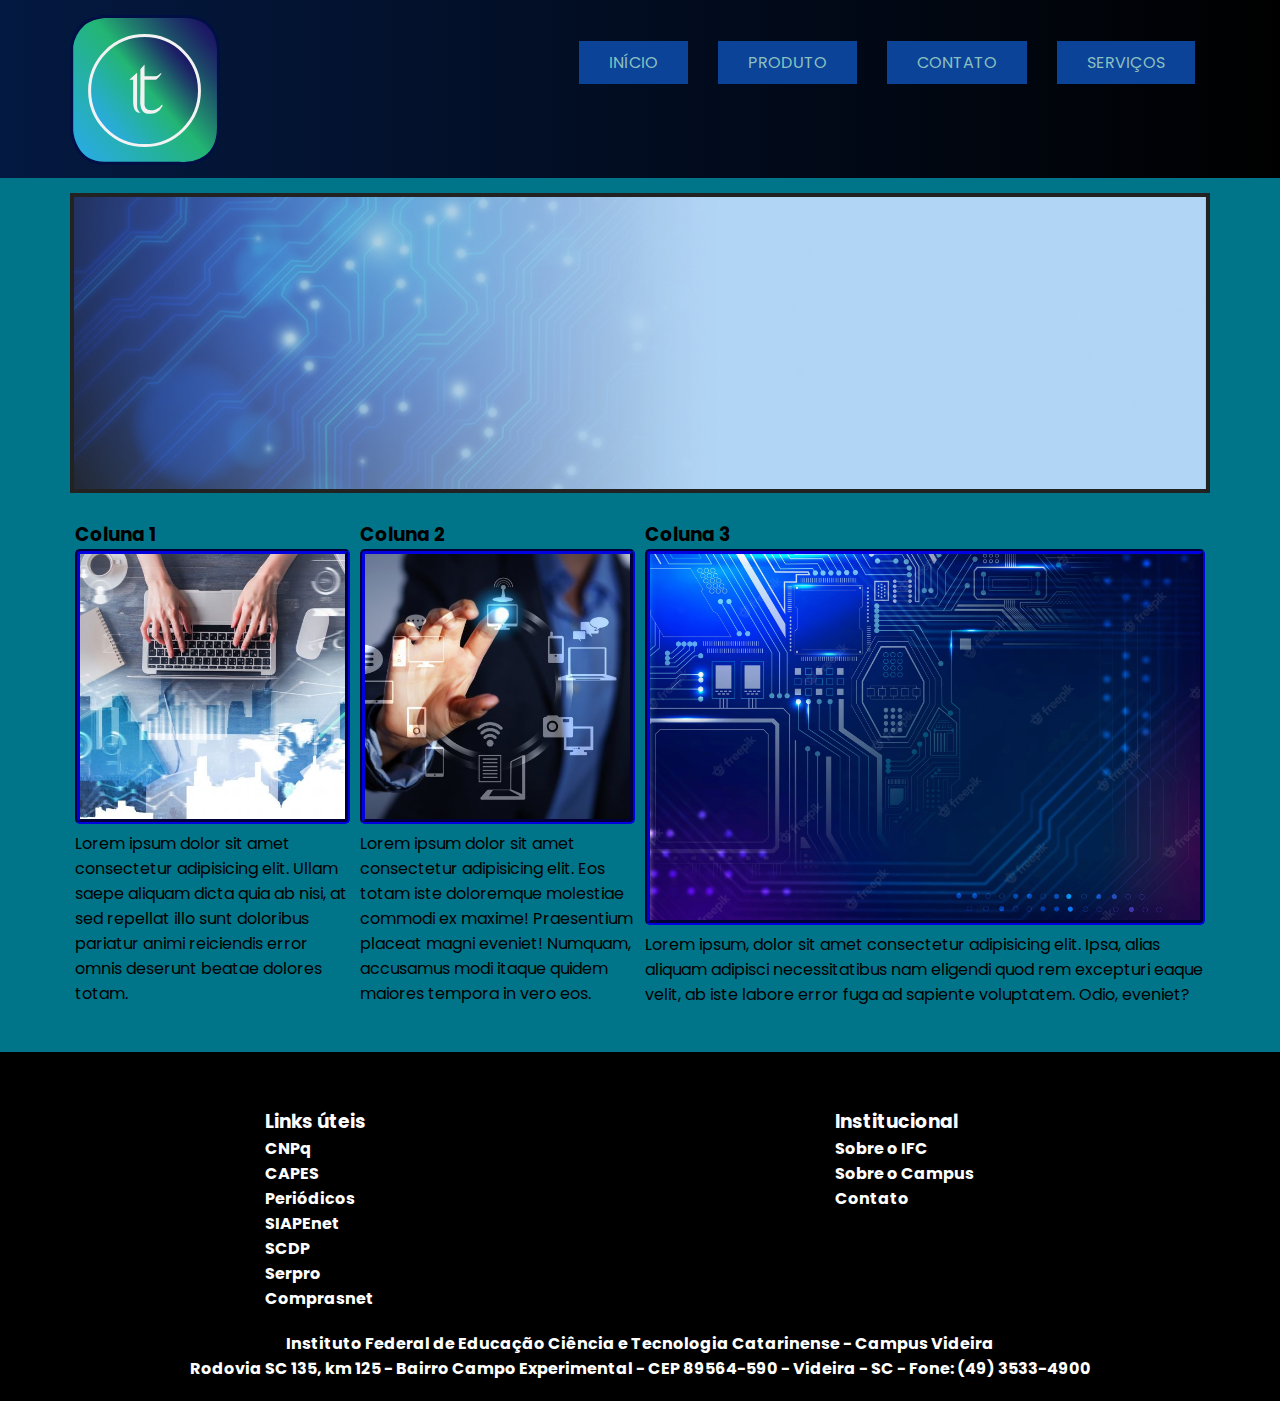
<file: index.html>
<!DOCTYPE html>
<html lang="pt-br">
  <head>
    <meta charset="UTF-8" />
    <meta http-equiv="X-UA-Compatible" content="IE=edge" />
    <meta name="viewport" content="width=device-width, initial-scale=1.0" />
    <title>O Centro</title>
    <link rel="stylesheet" href="css/estilos.css" />
    <link rel="shortcut icon" href="img/Logo Site.svg" type="image/x-icon">
  </head>
  <body>  




    <nav> 
      <div class="container">
        <h1>
          <a href="/">
            <img src="img/Logo Site.svg" alt="Meu Logotipo" />
          </a>
        </h1>
        <ul>
          <li>
            <a href="servicos.html">serviços</a>
          </li>
          <li>
            <a href="contato.html">contato</a>
          </li>
          <li>
            <a href="produto.html">Produto</a>
          </li>
          <li>
            <a href="/">início</a>
          </li>
        </ul>
      </div>
    </nav>

    <header>
      <div class="container clearfix">
        <img src="img/Slide-2-1140px-background.jpg" alt="" />
      </div>
    </header>

    <main>
      <div class="container clearfix">
        <div class="col-3">
          <h3>Coluna 1</h3>
          <img src="img/IW-Blog-21-500x500.jpg" alt="..">
          <p>Lorem ipsum dolor sit amet consectetur adipisicing elit. Ullam saepe aliquam dicta quia ab nisi, at sed repellat illo sunt doloribus pariatur animi reiciendis error omnis deserunt beatae dolores totam.</p>
        </div>
        <div class="col-3">
          <h3>Coluna 2</h3>
          <img src="img/Consultoria-Tecnologia-500x500.jpg" alt="...">
          <p>Lorem ipsum dolor sit amet consectetur adipisicing elit. Eos totam iste doloremque molestiae commodi ex maxime! Praesentium placeat magni eveniet! Numquam, accusamus modi itaque quidem maiores tempora in vero eos.</p>
        </div>
        <div class="col-6">
          <h3>Coluna 3</h3>
          <img src="img/fundo-de-tecnologia-do-circuito-da-placa-mae-em-gradiente-azul_53876-124645.webp" alt="....">
          <p>Lorem ipsum, dolor sit amet consectetur adipisicing elit. Ipsa, alias aliquam adipisci necessitatibus nam eligendi quod rem excepturi eaque velit, ab iste labore error fuga ad sapiente voluptatem. Odio, eveniet?</p>
        </div>
      </div>
    </main>

    <footer>
      <div class="container">
        <div class="container clearfix">

          <div class="col-2"></div>

          <div class="col-4">
            <h3>Links úteis</h3>
            <ul>
              <li>CNPq</li>
              <li>CAPES</li>
              <li>Periódicos</li>
              <li>SIAPEnet</li>
              <li>SCDP</li>
              <li>Serpro</li>
              <li>Comprasnet</li>
            </ul>
          </div>
          <div class="col-2"></div>
          <div class="col-4">
            <h3>Institucional</h3>
            <ul>
              <li>Sobre o IFC</li>
              <li>Sobre o Campus</li>
              <li>Contato</li>
            </ul>
          </div>
        </div>
      </div>

      <div class="container center">
        <p>
          Instituto Federal de Educação Ciência e Tecnologia Catarinense - Campus Videira
        </p>
        <p>
          Rodovia SC 135, km 125 - Bairro Campo Experimental - CEP 89564-590 - Videira - SC - Fone: (49) 3533-4900
        </p>
      </div>
    </footer>

  </body>
</html>
</file>
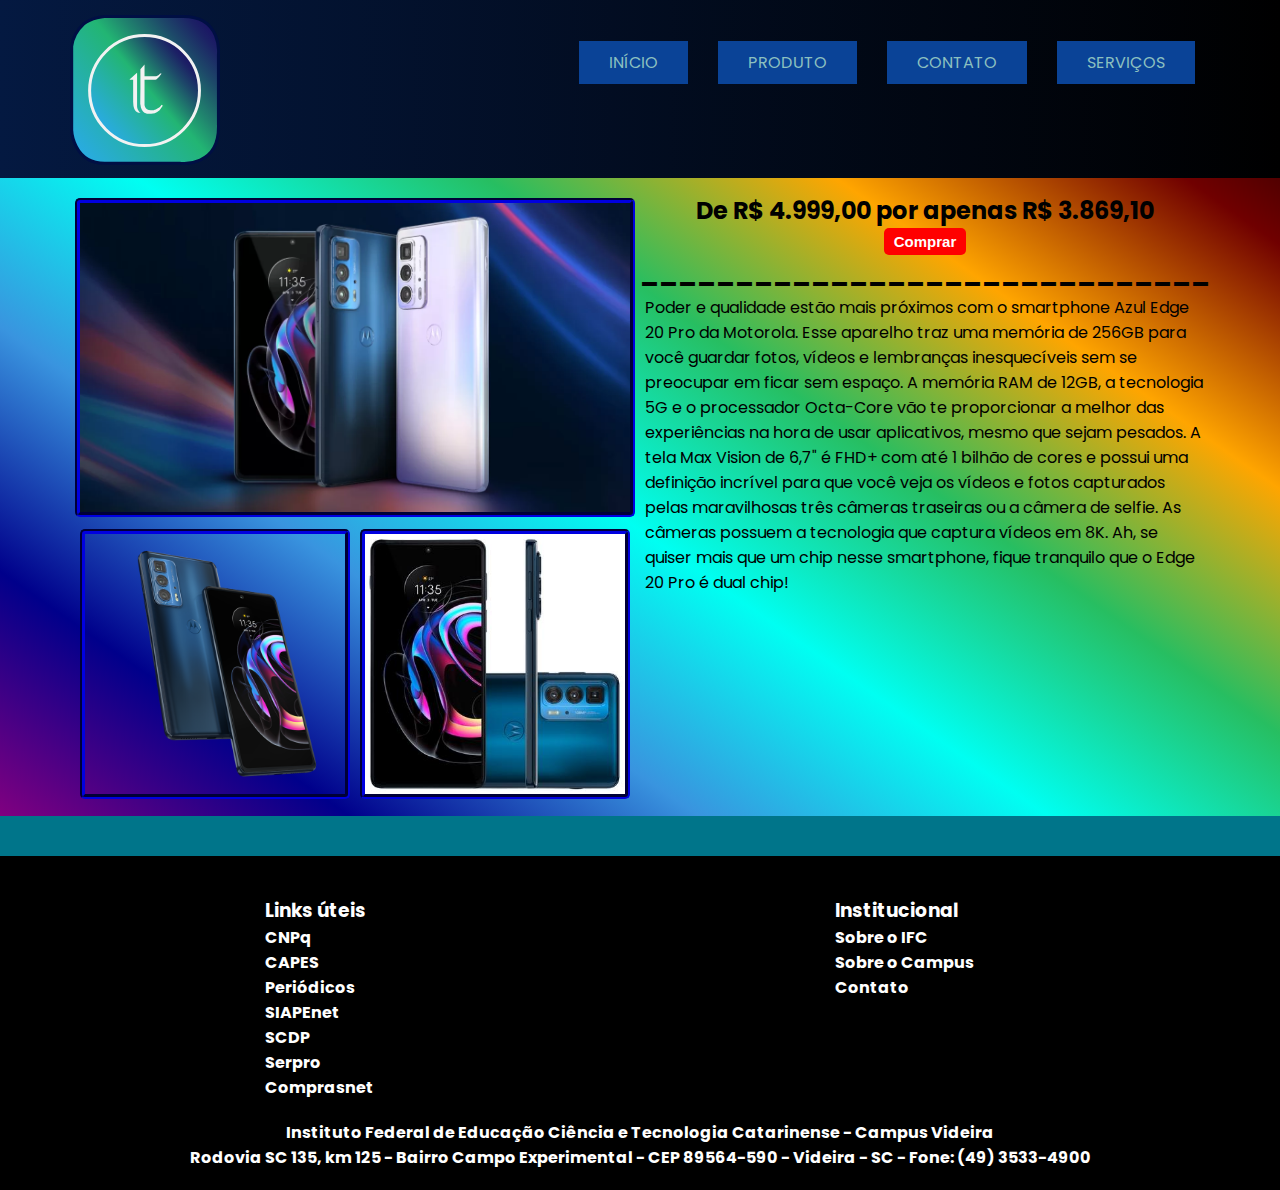
<file: Edge_20_Pro.html>
<!DOCTYPE html>
<html lang="pt-br">
  <head>
    <meta charset="UTF-8" />
    <meta http-equiv="X-UA-Compatible" content="IE=edge" />
    <meta name="viewport" content="width=device-width, initial-scale=1.0" />
    <title>Edge 20 Pro</title>
    <link rel="stylesheet" href="css/estilos.css" />
    <link rel="shortcut icon" href="img/Logo Site.svg" type="image/x-icon">
  </head>
  <body>  
    <nav> 
      <div class="container">
        <h1>
          <a href="/">
            <img src="img/Logo Site.svg" alt="Meu Logotipo" />
          </a>
        </h1>
        <ul>

          <li>
            <a href="servicos.html">serviços</a>
          </li>
          <li>
            <a href="contato.html">contato</a>
          </li>
          <li>
            <a href="produto.html">Produto</a>
          </li>
          <li>
            <a href="/">início</a>
          </li>
        </ul>
      </div>
    </nav>

    <main class="tt">

      <div class="container clearfix">
        <div class="col-6">
            <img src="img/Produtos/Edge 20 Pro/12105529768021.webp" alt="..">
          <div class="col-6">
            <img src="img/Produtos/Edge 20 Pro/motorola-edge-20-pro-produto-700x700.webp" alt="...">
          </div>
          <div class="col-6">
            <img src="img/Produtos/Edge 20 Pro/smartphone-motorola-xt2153-1-moto-edge-20-pro-256gb-108mp-6-7-capa-protetora-azul-pany0007br_1633792739_g.jpg" alt="....">
          </div>
        </div>
        <div class="hj">
          <h2>De R$ 4.999,00 por apenas R$ 3.869,10</h2>
          <button class="botao1"><a href="https://www.magazineluiza.com.br/smartphone-motorola-edge-20-pro-256gb-azul-5g-12gb-ram-tela-67-cam-tripla-selfie-32mp/p/231525600/te/medg/?&force=6&seller_id=magazineluiza&utm_source=google&utm_medium=pla&utm_campaign=&partner_id=68709&gclid=EAIaIQobChMIkO-t_MmH-gIVARfUAR1dOgpFEAQYAiABEgJvePD_BwE&gclsrc=aw.ds"><b> Comprar</b></a></button>
          <h2>______________________________</h2>
        </div>
        
        <div class="col-6">
          <p>Poder e qualidade estão mais próximos com o smartphone Azul Edge 20 Pro da Motorola. Esse aparelho traz uma memória de 256GB para você guardar fotos, vídeos e lembranças inesquecíveis sem se preocupar em ficar sem espaço. A memória RAM de 12GB, a tecnologia 5G e o processador Octa-Core vão te proporcionar a melhor das experiências na hora de usar aplicativos, mesmo que sejam pesados. A tela Max Vision de 6,7" é FHD+ com até 1 bilhão de cores e possui uma definição incrível para que você veja os vídeos e fotos capturados pelas maravilhosas três câmeras traseiras ou a câmera de selfie. As câmeras possuem a tecnologia que captura vídeos em 8K. Ah, se quiser mais que um chip nesse smartphone, fique tranquilo que o Edge 20 Pro é dual chip!</p>
        </div>
      </main>

      <footer>
        <div class="container clearfix">
          
          <div class="col-2"></div>

          <div class="col-4">
            <h3>Links úteis</h3>
            <ul>
              <li>CNPq</li>
              <li>CAPES</li>
              <li>Periódicos</li>
              <li>SIAPEnet</li>
              <li>SCDP</li>
              <li>Serpro</li>
              <li>Comprasnet</li>
            </ul>
          </div>
          <div class="col-2"></div>
          <div class="col-4">
            <h3>Institucional</h3>
            <ul>
              <li>Sobre o IFC</li>
              <li>Sobre o Campus</li>
              <li>Contato</li>
            </ul>
          </div>
        </div>

      <div class="container center">
        <p>
          Instituto Federal de Educação Ciência e Tecnologia Catarinense - Campus Videira
        </p>
        <p>
          Rodovia SC 135, km 125 - Bairro Campo Experimental - CEP 89564-590 - Videira - SC - Fone: (49) 3533-4900
        </p>
      </div>
    </footer>

  </body>
</html>
</file>
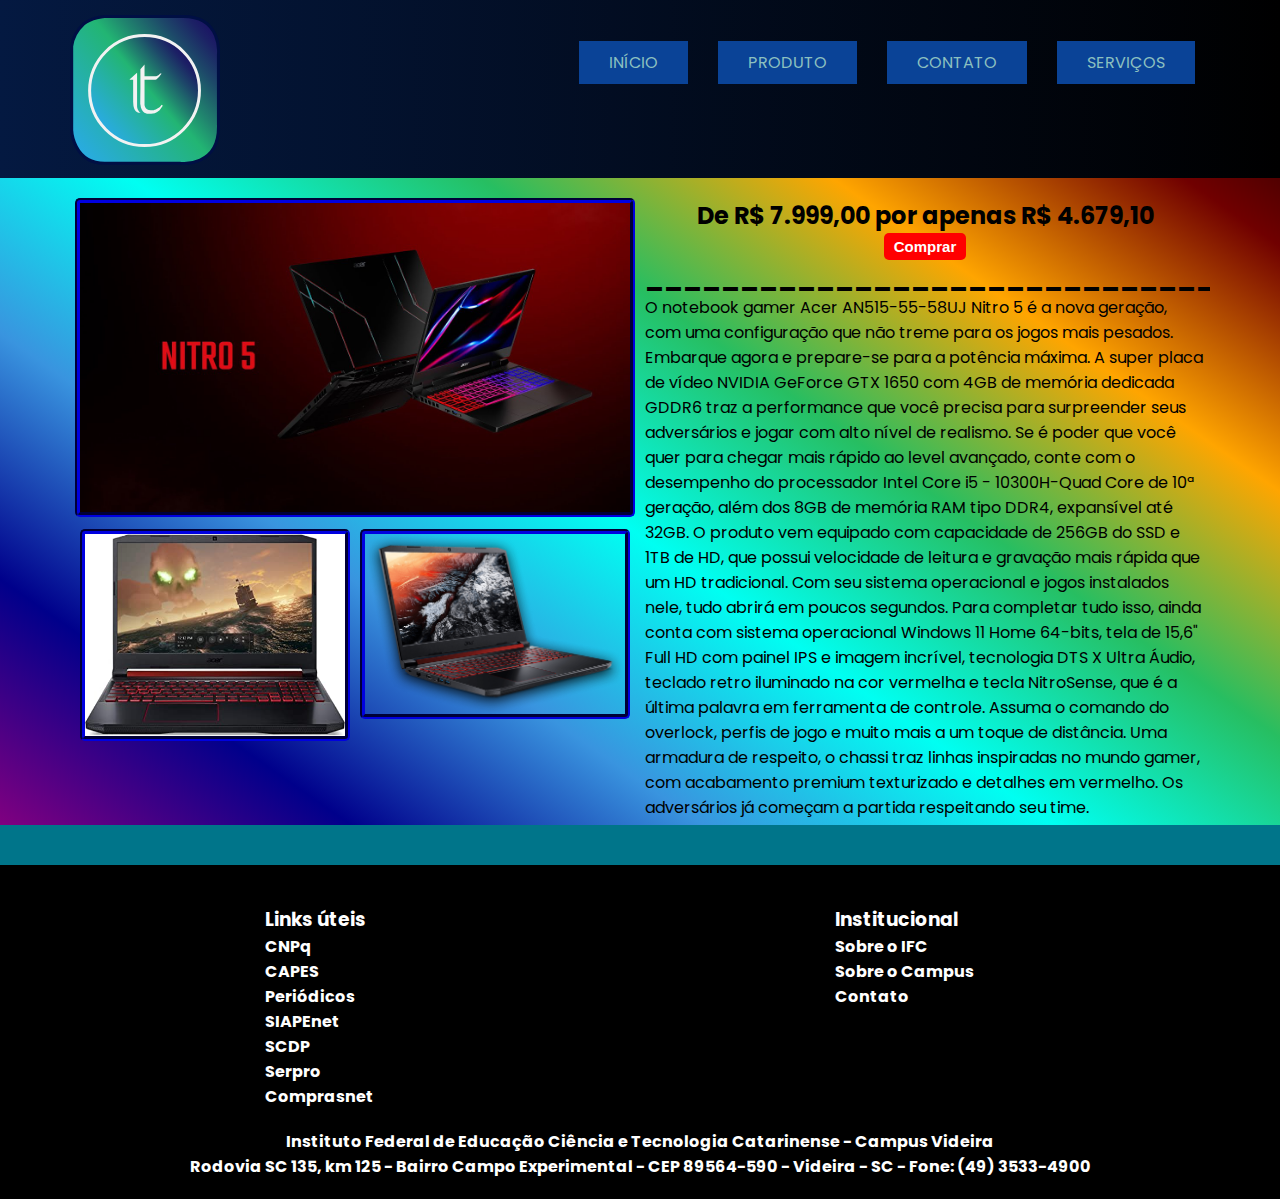
<file: Nitro_5.html>
<!DOCTYPE html>
<html lang="pt-br">
  <head>
    <meta charset="UTF-8" />
    <meta http-equiv="X-UA-Compatible" content="IE=edge" />
    <meta name="viewport" content="width=device-width, initial-scale=1.0" />
    <title>Notebook Nitro 5</title>
    <link rel="stylesheet" href="css/estilos.css" />
    <link rel="shortcut icon" href="img/Logo Site.svg" type="image/x-icon">
  </head>
  <body>  
    <nav> 
      <div class="container">
        <h1>
          <a href="/">
            <img src="img/Logo Site.svg" alt="Meu Logotipo" />
          </a>
        </h1>
        <ul>
          <li>
            <a href="servicos.html">serviços</a>
          </li>
          <li>
            <a href="contato.html">contato</a>
          </li>
          <li>
            <a href="produto.html">Produto</a>
          </li>
          <li>
            <a href="/">início</a>
          </li>
        </ul>
      </div>
    </nav>

    <main class="tt">

      <div class="container clearfix">
        <div class="col-6">
            <img src="img/Produtos/Notebook Nitro 5/maxresdefault.jpg" alt="..">
          <div class="col-6">
            <img src="img/Produtos/Notebook Nitro 5/81lO5pdJAbL._AC_SX450_.jpg" alt="...">
          </div>
          <div class="col-6">
            <img src="img/Produtos/Notebook Nitro 5/header-image.png" alt="....">
          </div>
        </div>
        
        <div class="col-6">
          <div class="hj">
            <h2>De R$ 7.999,00 por apenas R$ 4.679,10</h2>
            <button class="botao1"><a href="https://www.magazineluiza.com.br/notebook-gamer-acer-nitro-5-intel-core-i5-8gb-1tb-hd-256gb-ssd-nvidia-gtx-1650-4gb-windows-11/p/234883900/in/acnt/?force=13&seller_id=magazineluiza&partner_id=9808&gclid=EAIaIQobChMIhvPbj8OH-gIVDCSRCh3nTAoVEAAYAiAAEgI4D_D_BwE&gclsrc=aw.ds"><b> Comprar</b></a></button>
            <h2>______________________________</h2>
          </div>

          <p>O notebook gamer Acer AN515-55-58UJ Nitro 5 é a nova geração, com uma configuração que não treme para os jogos mais pesados. Embarque agora e prepare-se para a potência máxima. A super placa de vídeo NVIDIA GeForce GTX 1650 com 4GB de memória dedicada GDDR6 traz a performance que você precisa para surpreender seus adversários e jogar com alto nível de realismo. Se é poder que você quer para chegar mais rápido ao level avançado, conte com o desempenho do processador Intel Core i5 - 10300H-Quad Core de 10ª geração, além dos 8GB de memória RAM tipo DDR4, expansível até 32GB. O produto vem equipado com capacidade de 256GB do SSD e 1TB de HD, que possui velocidade de leitura e gravação mais rápida que um HD tradicional. Com seu sistema operacional e jogos instalados nele, tudo abrirá em poucos segundos. Para completar tudo isso, ainda conta com sistema operacional Windows 11 Home 64-bits, tela de 15,6" Full HD com painel IPS e imagem incrível, tecnologia DTS X Ultra Áudio, teclado retro iluminado na cor vermelha e tecla NitroSense, que é a última palavra em ferramenta de controle. Assuma o comando do overlock, perfis de jogo e muito mais a um toque de distância. Uma armadura de respeito, o chassi traz linhas inspiradas no mundo gamer, com acabamento premium texturizado e detalhes em vermelho. Os adversários já começam a partida respeitando seu time.</p>
        </div>
      </main>

      <footer>
        <div class="container clearfix">
          
          <div class="col-2"></div>

          <div class="col-4">
            <h3>Links úteis</h3>
            <ul>
              <li>CNPq</li>
              <li>CAPES</li>
              <li>Periódicos</li>
              <li>SIAPEnet</li>
              <li>SCDP</li>
              <li>Serpro</li>
              <li>Comprasnet</li>
            </ul>
          </div>
          <div class="col-2"></div>
          <div class="col-4">
            <h3>Institucional</h3>
            <ul>
              <li>Sobre o IFC</li>
              <li>Sobre o Campus</li>
              <li>Contato</li>
            </ul>
          </div>
        </div>

      <div class="container center">
        <p>
          Instituto Federal de Educação Ciência e Tecnologia Catarinense - Campus Videira
        </p>
        <p>
          Rodovia SC 135, km 125 - Bairro Campo Experimental - CEP 89564-590 - Videira - SC - Fone: (49) 3533-4900
        </p>
      </div>
    </footer>

  </body>
</html>
</file>
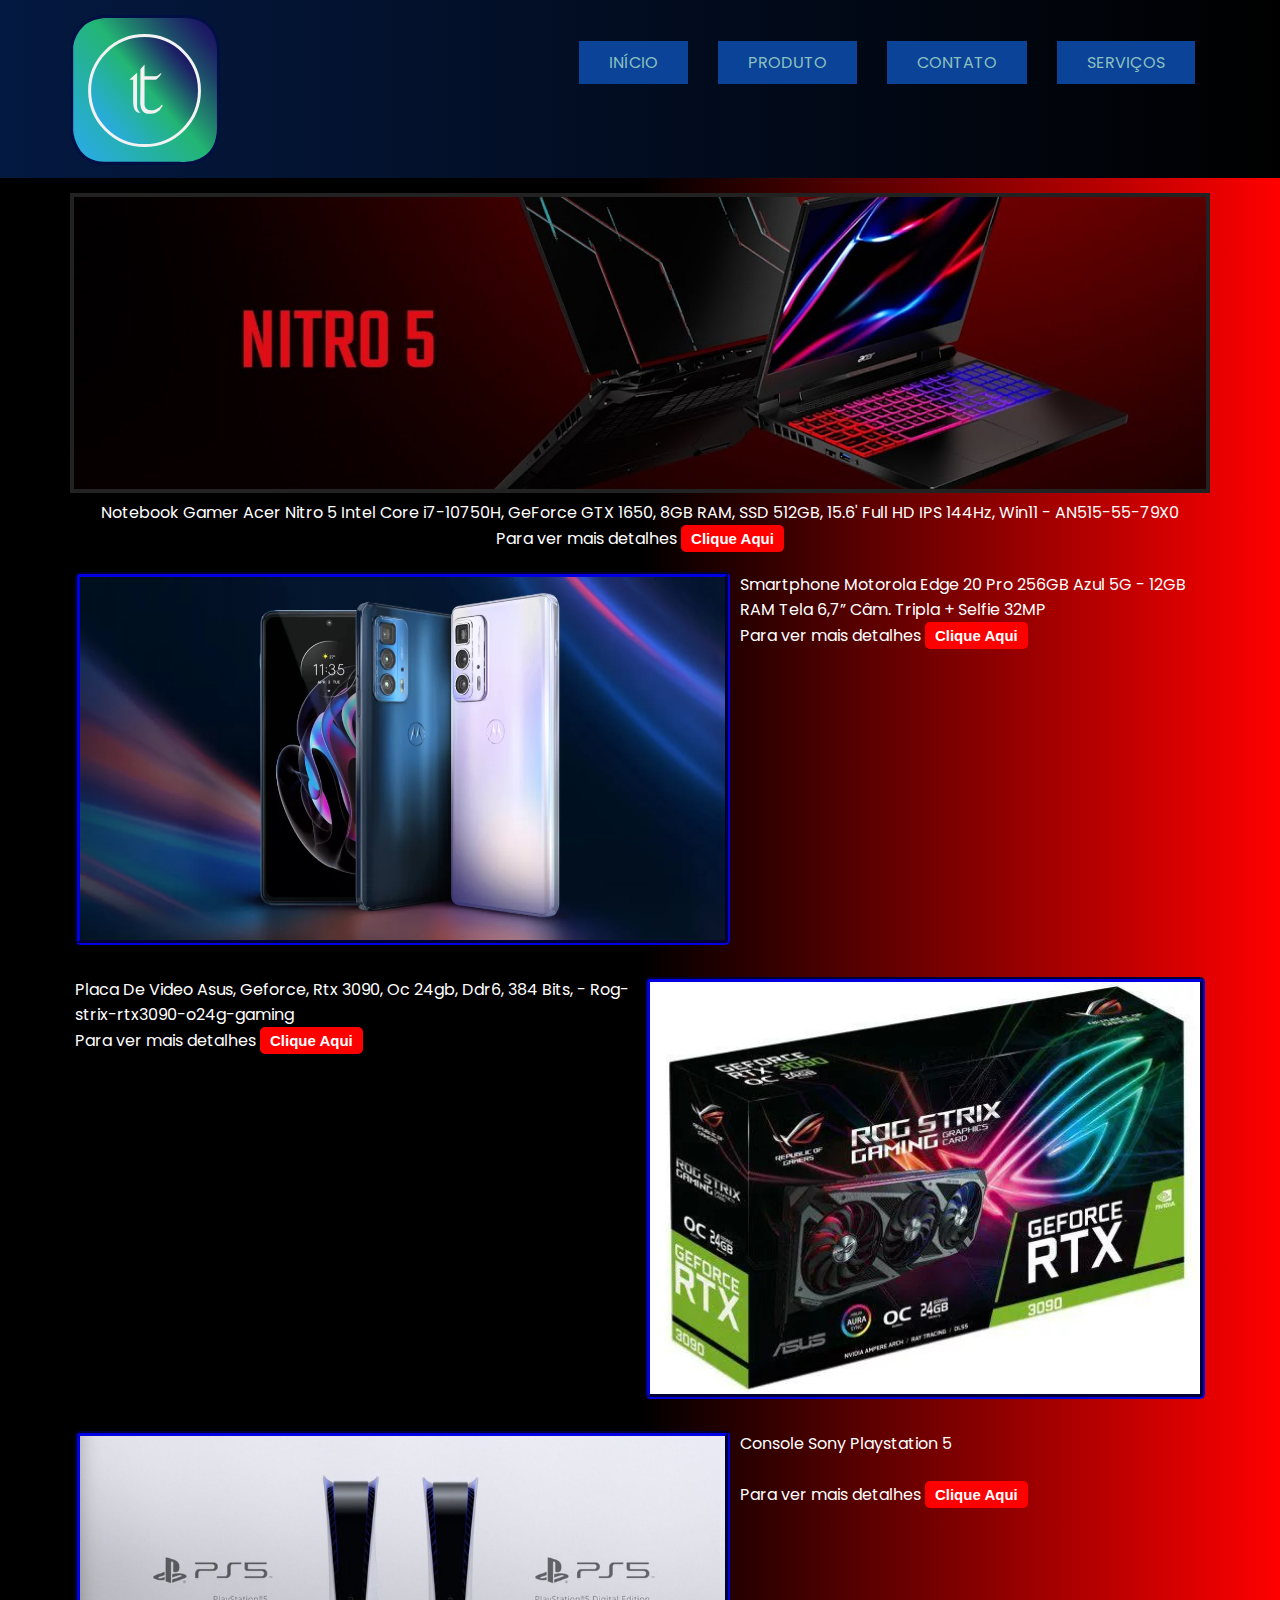
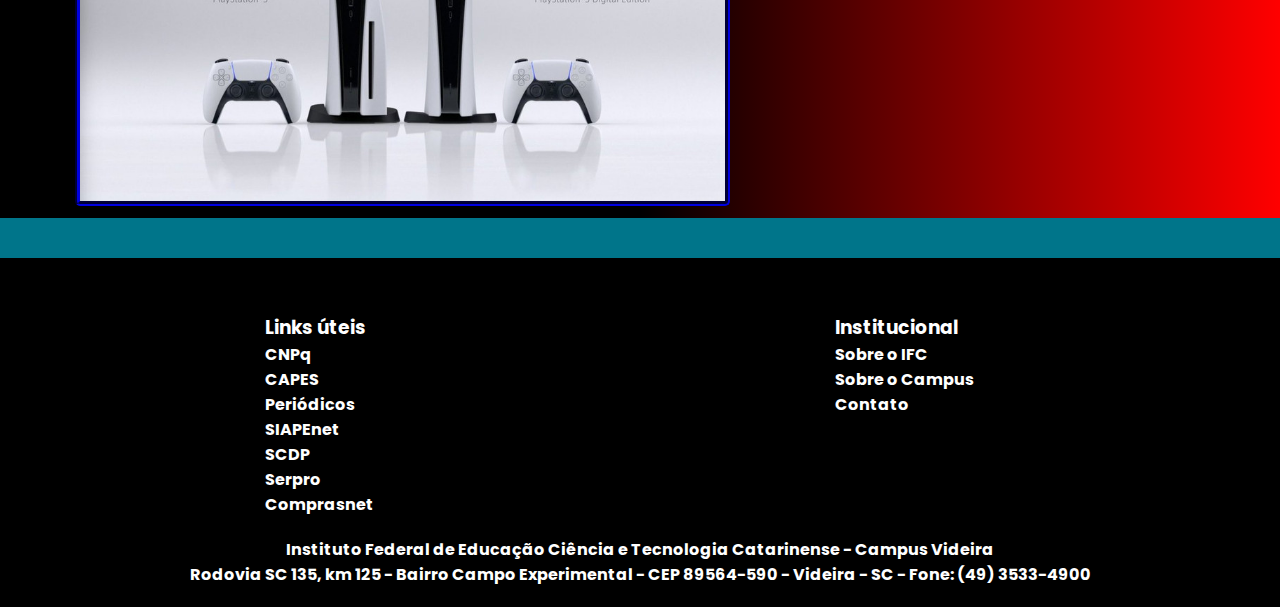
<file: produto.html>
<!DOCTYPE html>
<html lang="pt-br">
  <head>
    <meta charset="UTF-8" />
    <meta http-equiv="X-UA-Compatible" content="IE=edge" />
    <meta name="viewport" content="width=device-width, initial-scale=1.0" />
    <title>Produtos</title>
    <link rel="stylesheet" href="css/estilos.css" />
    <link rel="shortcut icon" href="img/Logo Site.svg" type="image/x-icon">
  </head>
  <body>  
    <nav> 
      <div class="container">
        <h1>
          <a href="/">
            <img src="img/Logo Site.svg" alt="Meu Logotipo" />
          </a>
        </h1>
        <ul>
          <li>
            <a href="servicos.html">serviços</a>
          </li>
          <li>
            <a href="contato.html">contato</a>
          </li>
          <li>
            <a href="produto.html">Produto</a>
          </li>
          <li>
            <a href="/">início</a>
          </li>
        </ul>
      </div>
    </nav>

    <header class="nt5">
      <div class="container clearfix">
        <a href="Nitro_5.html"><img src="img/Produtos/Notebook Nitro 5/maxresdefault.jpg " alt="" /></a>
        <p>Notebook Gamer Acer Nitro 5 Intel Core i7-10750H, GeForce GTX 1650, 8GB RAM, SSD 512GB, 15.6' Full HD IPS 144Hz, Win11 - AN515-55-79X0</p>
        <p>
          Para ver mais detalhes 
         <button class="botao1"><a href="Nitro_5.html"><b> Clique Aqui</b></a></button>
        </p>
      </div>
    </header>
    
    <main class="tst">
        <div class="container clearfix">
          <div class="col-7">
            <div class="imgesp">
                <a href="Edge_20_Pro.html"><img src="img/Produtos/Edge 20 Pro/12105529768021.webp" alt=".."></a>
            </div>
          </div>
          <div class="col-5">
            <p>Smartphone Motorola Edge 20 Pro 256GB Azul 5G - 12GB RAM Tela 6,7” Câm. Tripla + Selfie 32MP</p>
            <p>
              Para ver mais detalhes 
             <button class="botao1"><a href="Edge_20_Pro.html"><b> Clique Aqui</b></a></button>
            </p>
          </div>
        </div>
    </main>

    <main class="tst">
        <div class="container clearfix">
          <div class="col-6">
            <div class="imgesp">
              <p>Placa De Video Asus, Geforce, Rtx 3090, Oc 24gb, Ddr6, 384 Bits, - Rog-strix-rtx3090-o24g-gaming</p>
              <p>
                Para ver mais detalhes 
               <button class="botao1"><a href="RTX_3090.html"><b> Clique Aqui</b></a></button>
              </p>
            </div>
          </div>
          <div class="col-6">
            <a href="RTX_3090.html"><img src="img/Produtos/RTX 3090/1b4af14f4ae453426662842d6f8e395e.webp" alt=".."></a>
          </div>
        </div>
    </main>

    <main class="tst">
      <div class="container clearfix">
        <div class="col-7">
          <div class="imgesp">
              <a href="ps5.html"><img src="img/Produtos/Playstation 5/image.png.jpeg" alt=".."></a>
          </div>
        </div>
        <div class="col-5">
          <p>Console Sony Playstation 5</p><br>
          <p>
            Para ver mais detalhes 
           <button class="botao1"><a href="ps5.html"><b> Clique Aqui</b></a></button>
          </p>
        </div>
      </div>
  </main>

    <footer>
      <div class="container">
        <div class="container clearfix">

          <div class="col-2"></div>

          <div class="col-4">
            <h3>Links úteis</h3>
            <ul>
              <li>CNPq</li>
              <li>CAPES</li>
              <li>Periódicos</li>
              <li>SIAPEnet</li>
              <li>SCDP</li>
              <li>Serpro</li>
              <li>Comprasnet</li>
            </ul>
          </div>
          <div class="col-2"></div>
          <div class="col-4">
            <h3>Institucional</h3>
            <ul>
              <li>Sobre o IFC</li>
              <li>Sobre o Campus</li>
              <li>Contato</li>
            </ul>
          </div>
        </div>
      </div>

      <div class="container center">
        <p>
          Instituto Federal de Educação Ciência e Tecnologia Catarinense - Campus Videira
        </p>
        <p>
          Rodovia SC 135, km 125 - Bairro Campo Experimental - CEP 89564-590 - Videira - SC - Fone: (49) 3533-4900
        </p>
      </div>
    </footer>

  </body>
</html>
</file>
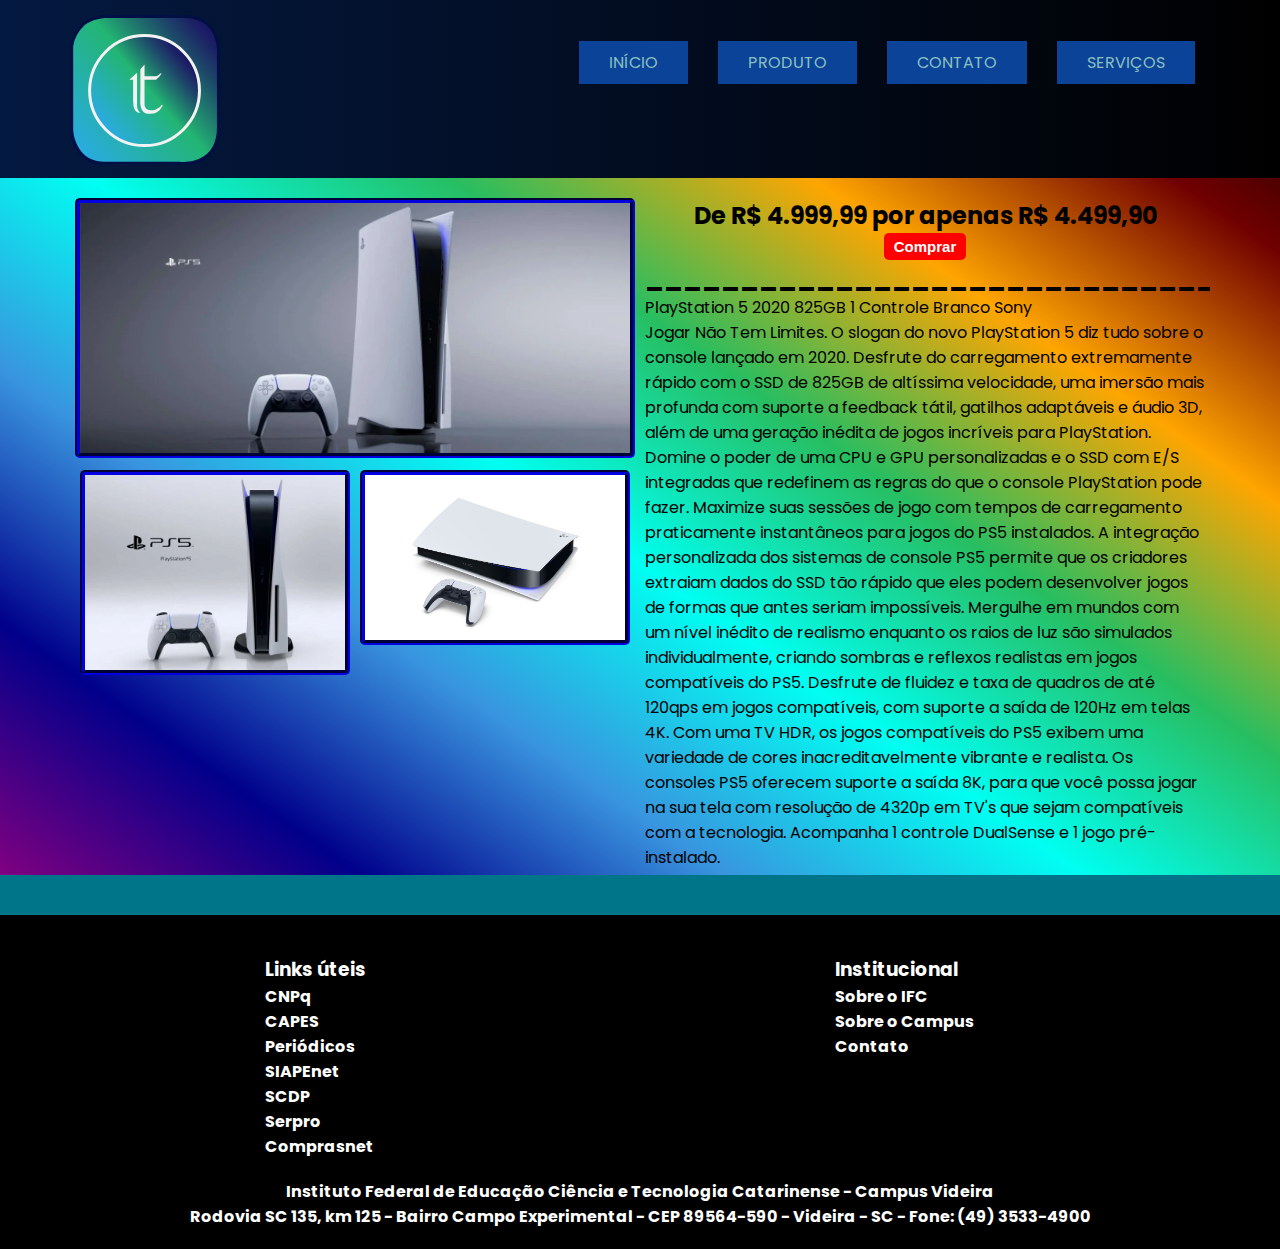
<file: ps5.html>
<!DOCTYPE html>
<html lang="pt-br">
  <head>
    <meta charset="UTF-8" />
    <meta http-equiv="X-UA-Compatible" content="IE=edge" />
    <meta name="viewport" content="width=device-width, initial-scale=1.0" />
    <title>Placa de Vídeo</title>
    <link rel="stylesheet" href="css/estilos.css" />
    <link rel="shortcut icon" href="img/Logo Site.svg" type="image/x-icon">
  </head>
  <body>  
    <nav> 
      <div class="container">
        <h1>
          <a href="/">
            <img src="img/Logo Site.svg" alt="Meu Logotipo" />
          </a>
        </h1>
        <ul>
          <li>
            <a href="servicos.html">serviços</a>
          </li>
          <li>
            <a href="contato.html">contato</a>
          </li>
          <li>
            <a href="produto.html">Produto</a>
          </li>
          <li>
            <a href="/">início</a>
          </li>
        </ul>
      </div>
    </nav>

    <main class="tt">

      <div class="container clearfix">
        <div class="col-6">
            <img src="img/Produtos/Playstation 5/playstation-5-japao.webp" alt="..">
          <div class="col-6">
            <img src="img/Produtos/Playstation 5/e86a19a974314cc38d66932e2038cd47.webp" alt="...">
          </div>
          <div class="col-6">
            <img src="img/Produtos/Playstation 5/ps5-credit-sie@2000x1270.jpg" alt="....">
          </div>
        </div>
        
        <div class="col-6">
          <div class="hj">
            <h2>De R$ 4.999,99 por apenas R$ 4.499,90</h2>
            <button class="botao1"><a href="https://www.magazineluiza.com.br/playstation-5-2020-825gb-1-controle-branco-sony/p/231261100/ga/gps5/?&force=6&seller_id=magazineluiza&utm_source=google&utm_medium=pla&utm_campaign=&partner_id=68824&gclid=EAIaIQobChMIivCW2tyH-gIV409IAB08YAdaEAQYASABEgJtBPD_BwE&gclsrc=aw.ds"><b> Comprar</b></a></button>
            <h2>______________________________</h2>
          </div>

          <p>
            PlayStation 5 2020 825GB 1 Controle Branco Sony<br>Jogar Não Tem Limites. O slogan do novo PlayStation 5 diz tudo sobre o console lançado em 2020. Desfrute do carregamento extremamente rápido com o SSD de 825GB de altíssima velocidade, uma imersão mais profunda com suporte a feedback tátil, gatilhos adaptáveis e áudio 3D, além de uma geração inédita de jogos incríveis para PlayStation. Domine o poder de uma CPU e GPU personalizadas e o SSD com E/S integradas que redefinem as regras do que o console PlayStation pode fazer. Maximize suas sessões de jogo com tempos de carregamento praticamente instantâneos para jogos do PS5 instalados. A integração personalizada dos sistemas de console PS5 permite que os criadores extraiam dados do SSD tão rápido que eles podem desenvolver jogos de formas que antes seriam impossíveis. Mergulhe em mundos com um nível inédito de realismo enquanto os raios de luz são simulados individualmente, criando sombras e reflexos realistas em jogos compatíveis do PS5. Desfrute de fluidez e taxa de quadros de até 120qps em jogos compatíveis, com suporte a saída de 120Hz em telas 4K. Com uma TV HDR, os jogos compatíveis do PS5 exibem uma variedade de cores inacreditavelmente vibrante e realista. Os consoles PS5 oferecem suporte a saída 8K, para que você possa jogar na sua tela com resolução de 4320p em TV's que sejam compatíveis com a tecnologia. Acompanha 1 controle DualSense e 1 jogo pré-instalado.
          </p>
        </div>
      </main>

      <footer>
        <div class="container clearfix">
          
          <div class="col-2"></div>

          <div class="col-4">
            <h3>Links úteis</h3>
            <ul>
              <li>CNPq</li>
              <li>CAPES</li>
              <li>Periódicos</li>
              <li>SIAPEnet</li>
              <li>SCDP</li>
              <li>Serpro</li>
              <li>Comprasnet</li>
            </ul>
          </div>
          <div class="col-2"></div>
          <div class="col-4">
            <h3>Institucional</h3>
            <ul>
              <li>Sobre o IFC</li>
              <li>Sobre o Campus</li>
              <li>Contato</li>
            </ul>
          </div>
        </div>

      <div class="container center">
        <p>
          Instituto Federal de Educação Ciência e Tecnologia Catarinense - Campus Videira
        </p>
        <p>
          Rodovia SC 135, km 125 - Bairro Campo Experimental - CEP 89564-590 - Videira - SC - Fone: (49) 3533-4900
        </p>
      </div>
    </footer>

  </body>
</html>
</file>
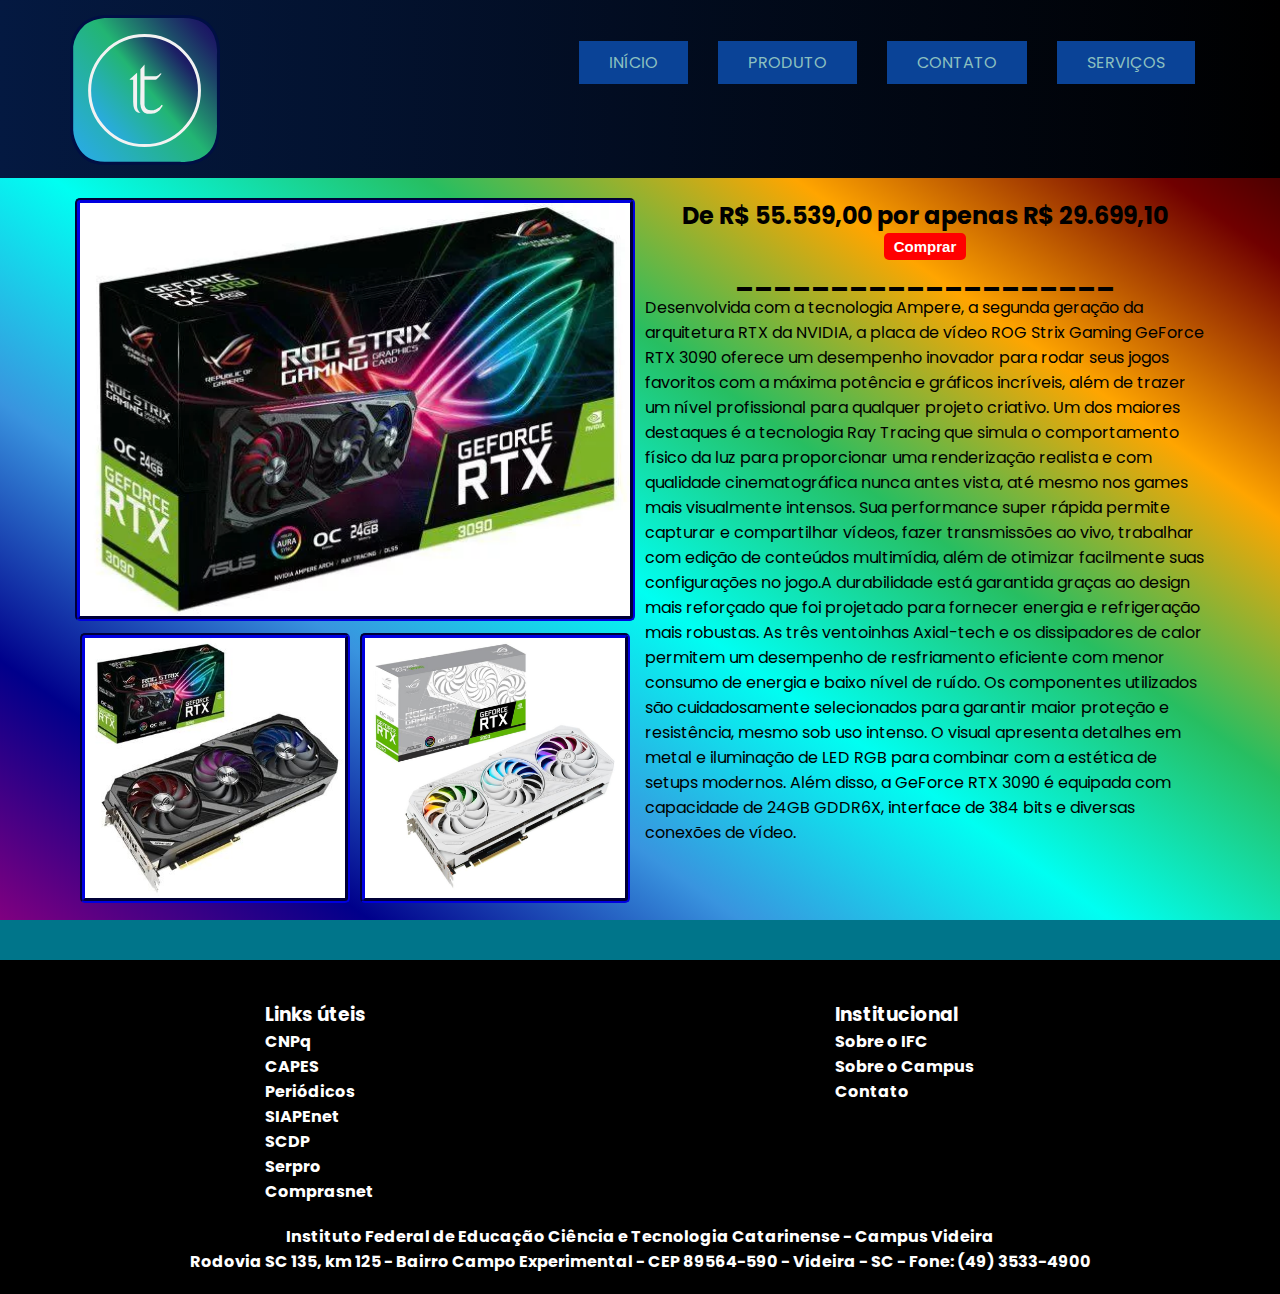
<file: RTX_3090.html>
<!DOCTYPE html>
<html lang="pt-br">
  <head>
    <meta charset="UTF-8" />
    <meta http-equiv="X-UA-Compatible" content="IE=edge" />
    <meta name="viewport" content="width=device-width, initial-scale=1.0" />
    <title>Placa de Vídeo</title>
    <link rel="stylesheet" href="css/estilos.css" />
    <link rel="shortcut icon" href="img/Logo Site.svg" type="image/x-icon">
  </head>
  <body>  
    <nav> 
      <div class="container">
        <h1>
          <a href="/">
            <img src="img/Logo Site.svg" alt="Meu Logotipo" />
          </a>
        </h1>
        <ul>
          <li>
            <a href="servicos.html">serviços</a>
          </li>
          <li>
            <a href="contato.html">contato</a>
          </li>
          <li>
            <a href="produto.html">Produto</a>
          </li>
          <li>
            <a href="/">início</a>
          </li>
        </ul>
      </div>
    </nav>

    <main class="tt">

      <div class="container clearfix">
        <div class="col-6">
            <img src="img/Produtos/RTX 3090/1b4af14f4ae453426662842d6f8e395e.webp" alt="..">
          <div class="col-6">
            <img src="img/Produtos/RTX 3090/placa-de-video-asus-nvidia-geforce-rtx-3090-24gb-gddr6x-rog-strix-rtx3090-o24g-gaming-_1600265233_g.jpg" alt="...">
          </div>
          <div class="col-6">
            <img src="img/Produtos/RTX 3090/placa-de-video-asus-rog-strix-nvidia-geforce-rtx-3090-24gb-gddr6-rog-strix-rtx3090-o24g-white_1607515364_original.jpg" alt="....">
          </div>
        </div>
        
        <div class="col-6">
          <div class="hj">
            <h2>De R$ 55.539,00 por apenas R$ 29.699,10</h2>
            <button class="botao1"><a href="https://www.magazineluiza.com.br/placa-de-video-asus-geforce-rtx-3090-24gb-gddr6x-384-bits-rog-strix-gaming/p/230472200/in/pepc/?partner_id=9808&gclid=EAIaIQobChMI1ejflMmH-gIVReRcCh17WAZfEAAYAiAAEgKgYvD_BwE&gclsrc=aw.ds"><b> Comprar</b></a></button>
            <h2>____________________</h2>
          </div>

          <p>Desenvolvida com a tecnologia Ampere, a segunda geração da arquitetura RTX da NVIDIA, a placa de vídeo ROG Strix Gaming GeForce RTX 3090 oferece um desempenho inovador para rodar seus jogos favoritos com a máxima potência e gráficos incríveis, além de trazer um nível profissional para qualquer projeto criativo. Um dos maiores destaques é a tecnologia Ray Tracing que simula o comportamento físico da luz para proporcionar uma renderização realista e com qualidade cinematográfica nunca antes vista, até mesmo nos games mais visualmente intensos. Sua performance super rápida permite capturar e compartilhar vídeos, fazer transmissões ao vivo, trabalhar com edição de conteúdos multimídia, além de otimizar facilmente suas configurações no jogo.A durabilidade está garantida graças ao design mais reforçado que foi projetado para fornecer energia e refrigeração mais robustas. As três ventoinhas Axial-tech e os dissipadores de calor permitem um desempenho de resfriamento eficiente com menor consumo de energia e baixo nível de ruído. Os componentes utilizados são cuidadosamente selecionados para garantir maior proteção e resistência, mesmo sob uso intenso. O visual apresenta detalhes em metal e iluminação de LED RGB para combinar com a estética de setups modernos. Além disso, a GeForce RTX 3090 é equipada com capacidade de 24GB GDDR6X, interface de 384 bits e diversas conexões de vídeo.</p>
        </div>
      </main>

      <footer>
        <div class="container clearfix">
          
          <div class="col-2"></div>

          <div class="col-4">
            <h3>Links úteis</h3>
            <ul>
              <li>CNPq</li>
              <li>CAPES</li>
              <li>Periódicos</li>
              <li>SIAPEnet</li>
              <li>SCDP</li>
              <li>Serpro</li>
              <li>Comprasnet</li>
            </ul>
          </div>
          <div class="col-2"></div>
          <div class="col-4">
            <h3>Institucional</h3>
            <ul>
              <li>Sobre o IFC</li>
              <li>Sobre o Campus</li>
              <li>Contato</li>
            </ul>
          </div>
        </div>

      <div class="container center">
        <p>
          Instituto Federal de Educação Ciência e Tecnologia Catarinense - Campus Videira
        </p>
        <p>
          Rodovia SC 135, km 125 - Bairro Campo Experimental - CEP 89564-590 - Videira - SC - Fone: (49) 3533-4900
        </p>
      </div>
    </footer>

  </body>
</html>
</file>
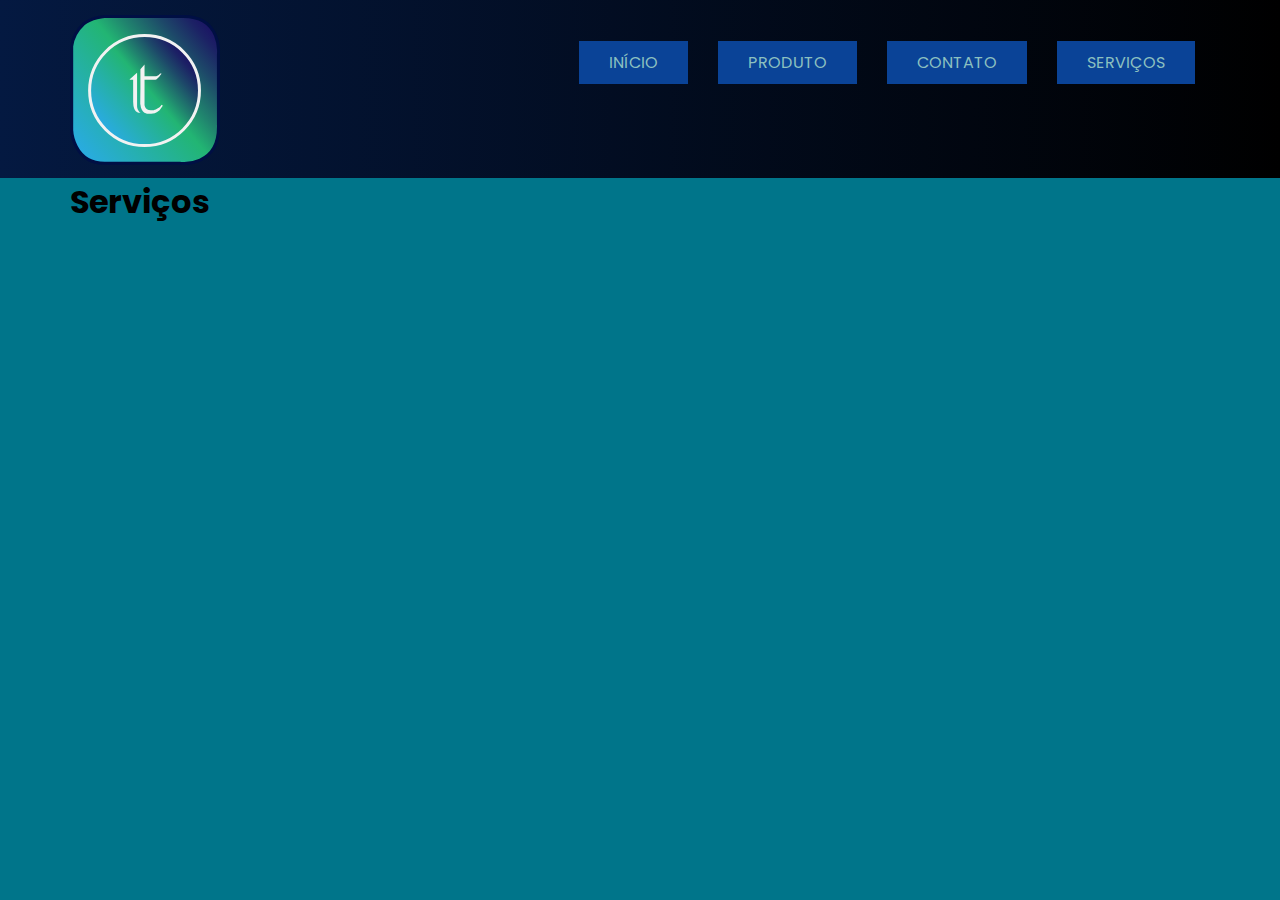
<file: servicos.html>
<!DOCTYPE html>
<html lang="pt-br">
  <head>
    <meta charset="UTF-8" />
    <meta http-equiv="X-UA-Compatible" content="IE=edge" />
    <meta name="viewport" content="width=device-width, initial-scale=1.0" />
    <title>Projeto | Início</title>
    <link rel="stylesheet" href="css/estilos.css" />
  </head>
  <body>
    <!-- html5 -->
    <nav>
      <div class="container">
        <h1>
          <!-- descomente esse link -->
          <a href="/">
            <img src="img/Logo Site.svg" alt="Meu Logotipo" />
          </a>
        </h1>
        <ul>
          <li>
            <a href="servicos.html">serviços</a>
          </li>
          <li>
            <a href="contato.html">contato</a>
          </li>
          <li>
            <a href="produto.html">Produto</a>
          </li>
          <li>
            <a href="/">início</a>
          </li>
        </ul>
      </div>
    </nav>

    <main>
      <div class="container">
        <h1>Serviços</h1>
      </div>
    </main>
  </body>
</html>
</file>
<file: css/estilos.css>
@import url("https://fonts.googleapis.com/css2?family=Poppins:wght@700&display=swap");

* {
  margin: 0;
  padding: 0;
  box-sizing: border-box;
}

body {
  font-family: 'Poppins', monospace;
  background-color: rgb(0, 117, 138);
}

nav {
  background-color: rgb(4, 25, 65);
  background-image: linear-gradient(to left, rgb(0, 0, 0), rgb(4, 25, 65));
}

.container {
  /* CÓDIGO PARA LARGURA DE 1140PX */
  max-width: 100%;
  margin: auto;
  width: 1140px;
  padding-top: 15px;
}

nav {
  width: 100%;
  float: left;
  /* CÓDIGO PARA FLUTUAR */
}

nav h1 img {
  /* CÓDIGO PARA LARGURA DA IMAGEM */
  width: 150px;
}

h1 {
  /* CÓDIGO PARA FLUTUAR */
  float: left;
}

nav ul {
  /* CÓDIGO PARA FLUTUAR */
  float: right;
}

nav ul li {
  display: inline;
  list-style: none;
  padding-right: 20px;
  padding: 35px 15px;
  /* CÓDIGO PARA FLUTUAR */
  float: right;
}
ul li a {
  text-decoration: none;
  text-transform: uppercase;
}

ul li a {
  /* COR DE FUNDO PARA OS LINKS */
  /* COR DA FONTE PARA OS LINKS */
  padding: 6px 26px;
  border: 4px solid transparent;
  color: rgb(140, 192, 192);
  background-color: rgb(10, 67, 151);
}

ul li a:hover {
  background-color: rgb(117, 117, 117);
  color: rgb(0, 0, 35);
  border: 4px solid rgb(0, 0, 0);
}

header img {
  width: 100%;
  border: 4px solid #222;

  height: 300px;
  object-fit: cover;
  object-position: center;
}

.clearfix {
  overflow: auto;
}

.clearfix::after {
  content: "";
  clear: both;
  display: table;
}

.col-1 {width: 8.33;}
.col-2 {width: 16.66%;}
.col-3 {width: 25%;}
.col-4 {width: 33.33%;}
.col-5 {width: 41.66%;}
.col-6 {width: 50%;}
.col-7 {width: 58.33%;}
.col-8 {width: 66.66%;}
.col-9 {width: 75%;}
.col-10 {width: 83.33%;}
.col-11 {width: 91.66%;}
.col-12 {width: 100%;}

[class*="col-"] {
  float: left;
  padding: 5px;
}

main img {
  width: 100%;
  border: 5px groove darkblue;
  border-radius: 5px;
}

main.tst {
  background-image: linear-gradient(to right,black,black,red);
  color: white;
}

header.nt5 {
  background-image: linear-gradient(to right,black,black,red);
  color: white;
  text-align: center;
}
main.tt {
  background-image: linear-gradient(35deg,purple,darkblue,rgb(57, 148, 223),rgb(0, 255, 242),rgb(39, 190, 97),orange,rgb(112, 0, 0),black);
}
div.hj {
text-align: center;
}

a {
  text-decoration: none;
  color: white;
}

div .botao1 {
  background-image: linear-gradient(35deg, red,red);
  padding: 5px 10px;
  font-size: 15px;
  cursor: pointer;
  border: none;
  border-radius: 5px;
}
main.jj {
  background-image: linear-gradient(35deg,rgb(57, 148, 223),rgb(0, 255, 242),black);
}

header.nt5 p a {
text-align: center;
}
div .pc5 {
  background-color: aqua;
}

.center {
  text-align: center;
}

footer {
  /*background-color: #04AA6D;*/
  background-color: black;
  color: white;
  font-weight: bold;
  padding-top: 20px;
  padding-bottom: 20px;
  margin-top: 40px;
}
.footert {
  background-color: black;
  color: white;
}

.botaoc {
  background-color: tomato;
  color: white;
}

ul li {
  list-style: none;
}


input[type="text"],
input[type="email"],
textarea,
select {
  width: 100%;
  padding: 6px;
  border: 1px solid #04AA6D;
  margin-bottom: 4px;
  resize: none;
  outline: none;
}

input[type="text"]:focus,
input[type="email"]:focus,
textarea:focus {
  background-color: #04AA6D;
}
</file>
